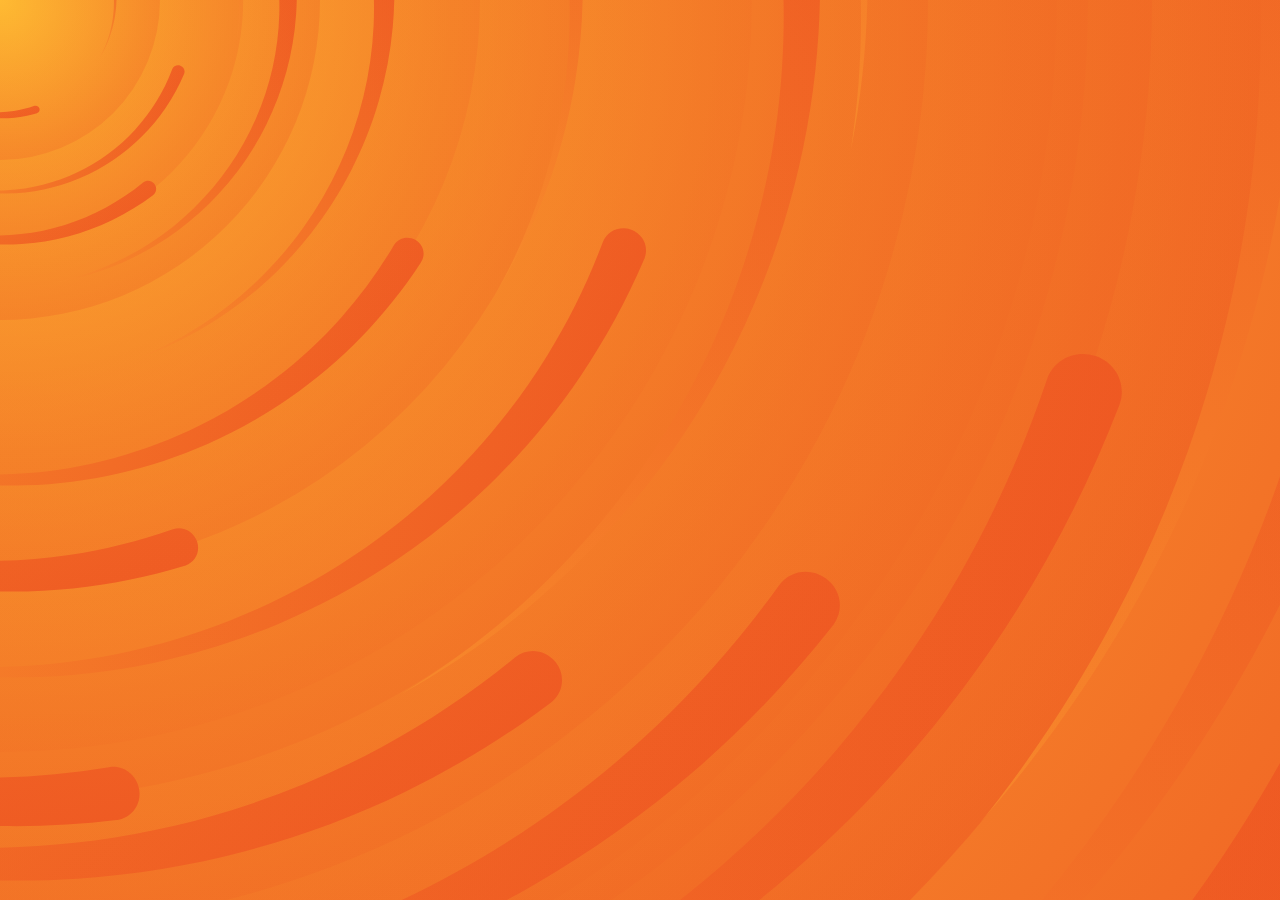
<file: country-video.html>
<!DOCTYPE html>
<html lang="en">
  <head>
    <meta charset="UTF-8" />
    <meta name="viewport" content="width=, initial-scale=1.0" />
    <title>Watch Video on Countries and Continents</title>
  </head>
  <body>
    <style>
      body {
        background-color: #ee5522;
        background-image: url("data:image/svg+xml,%3Csvg xmlns='http://www.w3.org/2000/svg' viewBox='0 0 2000 1500'%3E%3Cdefs%3E%3CradialGradient id='a' gradientUnits='objectBoundingBox'%3E%3Cstop offset='0' stop-color='%23FB3'/%3E%3Cstop offset='1' stop-color='%23ee5522'/%3E%3C/radialGradient%3E%3ClinearGradient id='b' gradientUnits='userSpaceOnUse' x1='0' y1='750' x2='1550' y2='750'%3E%3Cstop offset='0' stop-color='%23f7882b'/%3E%3Cstop offset='1' stop-color='%23ee5522'/%3E%3C/linearGradient%3E%3Cpath id='s' fill='url(%23b)' d='M1549.2 51.6c-5.4 99.1-20.2 197.6-44.2 293.6c-24.1 96-57.4 189.4-99.3 278.6c-41.9 89.2-92.4 174.1-150.3 253.3c-58 79.2-123.4 152.6-195.1 219c-71.7 66.4-149.6 125.8-232.2 177.2c-82.7 51.4-170.1 94.7-260.7 129.1c-90.6 34.4-184.4 60-279.5 76.3C192.6 1495 96.1 1502 0 1500c96.1-2.1 191.8-13.3 285.4-33.6c93.6-20.2 185-49.5 272.5-87.2c87.6-37.7 171.3-83.8 249.6-137.3c78.4-53.5 151.5-114.5 217.9-181.7c66.5-67.2 126.4-140.7 178.6-218.9c52.3-78.3 96.9-161.4 133-247.9c36.1-86.5 63.8-176.2 82.6-267.6c18.8-91.4 28.6-184.4 29.6-277.4c0.3-27.6 23.2-48.7 50.8-48.4s49.5 21.8 49.2 49.5c0 0.7 0 1.3-0.1 2L1549.2 51.6z'/%3E%3Cg id='g'%3E%3Cuse href='%23s' transform='scale(0.12) rotate(60)'/%3E%3Cuse href='%23s' transform='scale(0.2) rotate(10)'/%3E%3Cuse href='%23s' transform='scale(0.25) rotate(40)'/%3E%3Cuse href='%23s' transform='scale(0.3) rotate(-20)'/%3E%3Cuse href='%23s' transform='scale(0.4) rotate(-30)'/%3E%3Cuse href='%23s' transform='scale(0.5) rotate(20)'/%3E%3Cuse href='%23s' transform='scale(0.6) rotate(60)'/%3E%3Cuse href='%23s' transform='scale(0.7) rotate(10)'/%3E%3Cuse href='%23s' transform='scale(0.835) rotate(-40)'/%3E%3Cuse href='%23s' transform='scale(0.9) rotate(40)'/%3E%3Cuse href='%23s' transform='scale(1.05) rotate(25)'/%3E%3Cuse href='%23s' transform='scale(1.2) rotate(8)'/%3E%3Cuse href='%23s' transform='scale(1.333) rotate(-60)'/%3E%3Cuse href='%23s' transform='scale(1.45) rotate(-30)'/%3E%3Cuse href='%23s' transform='scale(1.6) rotate(10)'/%3E%3C/g%3E%3C/defs%3E%3Cg transform='rotate(0 0 0)'%3E%3Cg transform='rotate(0 0 0)'%3E%3Ccircle fill='url(%23a)' r='3000'/%3E%3Cg opacity='0.5'%3E%3Ccircle fill='url(%23a)' r='2000'/%3E%3Ccircle fill='url(%23a)' r='1800'/%3E%3Ccircle fill='url(%23a)' r='1700'/%3E%3Ccircle fill='url(%23a)' r='1651'/%3E%3Ccircle fill='url(%23a)' r='1450'/%3E%3Ccircle fill='url(%23a)' r='1250'/%3E%3Ccircle fill='url(%23a)' r='1175'/%3E%3Ccircle fill='url(%23a)' r='900'/%3E%3Ccircle fill='url(%23a)' r='750'/%3E%3Ccircle fill='url(%23a)' r='500'/%3E%3Ccircle fill='url(%23a)' r='380'/%3E%3Ccircle fill='url(%23a)' r='250'/%3E%3C/g%3E%3Cg transform='rotate(0 0 0)'%3E%3Cuse href='%23g' transform='rotate(10)'/%3E%3Cuse href='%23g' transform='rotate(120)'/%3E%3Cuse href='%23g' transform='rotate(240)'/%3E%3C/g%3E%3Ccircle fill-opacity='0.1' fill='url(%23a)' r='3000'/%3E%3C/g%3E%3C/g%3E%3C/svg%3E");
        background-attachment: fixed;
        background-size: cover;
        display: flex;
        justify-content: center;
        align-items: center;
      }
      iframe {
        margin-top: 100px;
      }
    </style>
    <iframe
      width="1000px"
      height="500px"
      src="https://www.youtube.com/embed/eWXZ7-_o_R4?si=S_EZtKunszKqvZMo"
      title="YouTube video player"
      frameborder="0"
      allow="accelerometer; autoplay; clipboard-write; encrypted-media; gyroscope; picture-in-picture; web-share"
      referrerpolicy="strict-origin-when-cross-origin"
      allowfullscreen
    ></iframe>
  </body>
</html>
</file>
